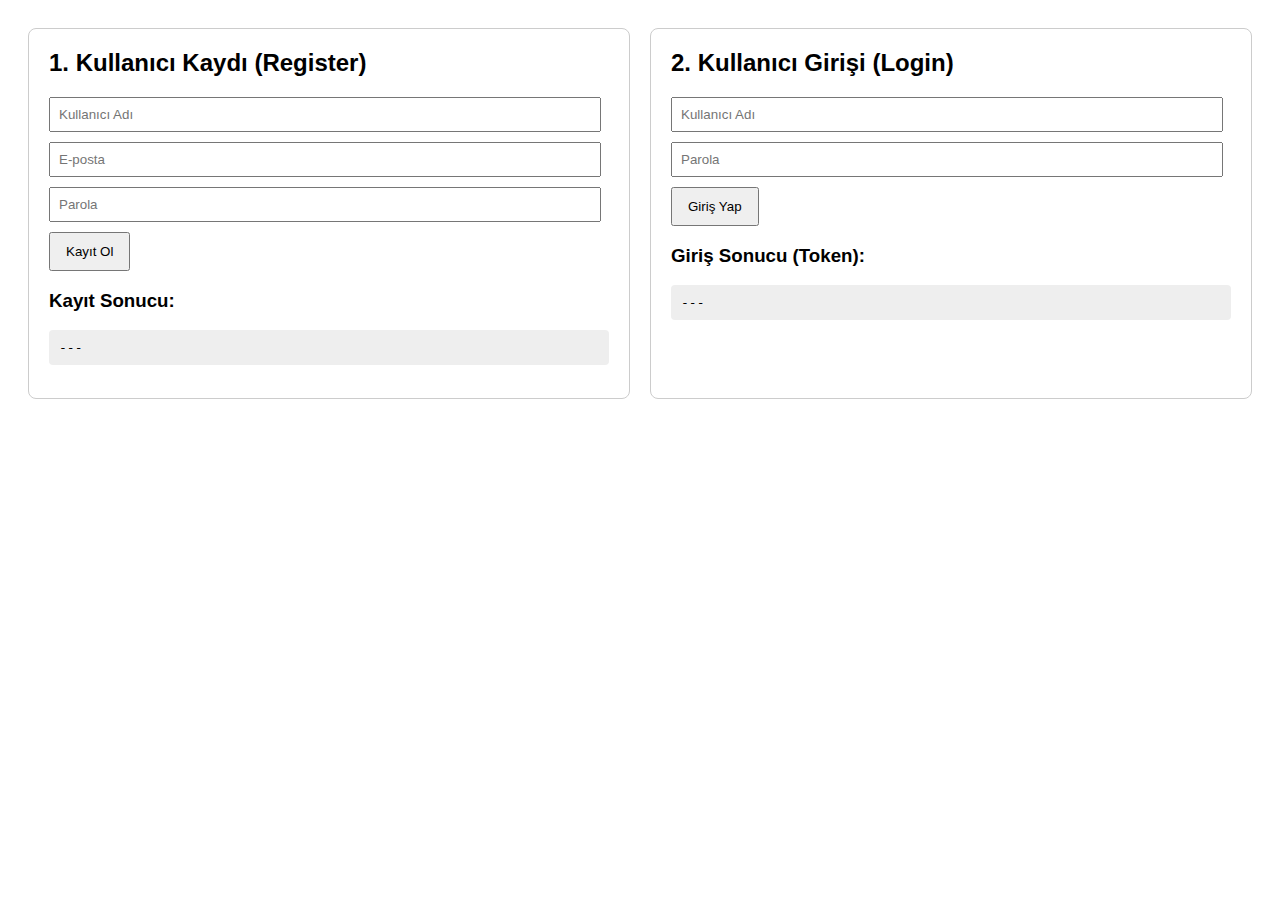
<file: templates/index.html>
<!DOCTYPE html>
<html lang="en">
<head>
    <meta charset="UTF-8">
    <meta name="viewport" content="width=device-width, initial-scale=1.0">
    <title>Flowingo Test Arayüzü</title>
    <style>
        body { font-family: sans-serif; display: grid; grid-template-columns: 1fr 1fr; gap: 20px; padding: 20px; }
        div { border: 1px solid #ccc; padding: 20px; border-radius: 8px; }
        h2 { margin-top: 0; }
        input { width: 95%; padding: 8px; margin-bottom: 10px; }
        button { padding: 10px 15px; cursor: pointer; }
        pre { background-color: #eee; padding: 10px; border-radius: 4px; white-space: pre-wrap; word-wrap: break-word; }
    </style>
</head>
<body>

    <div>
        <h2>1. Kullanıcı Kaydı (Register)</h2>
        <form id="register-form">
            <input type="text" id="reg-username" placeholder="Kullanıcı Adı" required>
            <input type="email" id="reg-email" placeholder="E-posta" required>
            <input type="password" id="reg-password" placeholder="Parola" required>
            <button type="submit">Kayıt Ol</button>
        </form>
        <h3>Kayıt Sonucu:</h3>
        <pre id="register-result">---</pre>
    </div>

    <div>
        <h2>2. Kullanıcı Girişi (Login)</h2>
        <form id="login-form">
            <input type="text" id="login-username" placeholder="Kullanıcı Adı" required>
            <input type="password" id="login-password" placeholder="Parola" required>
            <button type="submit">Giriş Yap</button>
        </form>
        <h3>Giriş Sonucu (Token):</h3>
        <pre id="login-result">---</pre>
    </div>

    <script>
        // Sitenin ana adresi (Django'nun çalıştığı yer)
        const API_URL = "http://127.0.0.1:8000";

        // --- 1. KAYIT (Register) FORMU İÇİN JAVASCRIPT ---
        document.getElementById("register-form").addEventListener("submit", async function (e) {
            e.preventDefault(); // Formun sayfayı yenilemesini engelle

            const username = document.getElementById("reg-username").value;
            const email = document.getElementById("reg-email").value;
            const password = document.getElementById("reg-password").value;
            const resultBox = document.getElementById("register-result");

            try {
                const response = await fetch(`${API_URL}/api/auth/register/`, {
                    method: "POST",
                    headers: {
                        "Content-Type": "application/json",
                    },
                    body: JSON.stringify({
                        username: username,
                        email: email,
                        password: password
                    })
                });

                const data = await response.json();

                if (response.status === 201) {
                    // Başarılı (Vize Testi Başarılı)
                    resultBox.style.color = "green";
                    resultBox.textContent = "BAŞARILI! Kullanıcı oluşturuldu:\n\n" + JSON.stringify(data, null, 2);
                } else {
                    // Hata (örn: Bu kullanıcı adı zaten var)
                    resultBox.style.color = "red";
                    resultBox.textContent = "HATA:\n\n" + JSON.stringify(data, null, 2);
                }
            } catch (error) {
                resultBox.style.color = "red";
                resultBox.textContent = "Sunucuya bağlanılamadı: " + error.message;
            }
        });

        // --- 2. GİRİŞ (Login) FORMU İÇİN JAVASCRIPT ---
        document.getElementById("login-form").addEventListener("submit", async function (e) {
            e.preventDefault(); // Formun sayfayı yenilemesini engelle

            const username = document.getElementById("login-username").value;
            const password = document.getElementById("login-password").value;
            const resultBox = document.getElementById("login-result");

            try {
                const response = await fetch(`${API_URL}/api/auth/login/`, {
                    method: "POST",
                    headers: {
                        "Content-Type": "application/json",
                    },
                    body: JSON.stringify({
                        username: username,
                        password: password
                    })
                });

                const data = await response.json();

                if (response.status === 200) {
                    // Başarılı Giriş (Vize Testi Başarılı)
                    resultBox.style.color = "green";
                    resultBox.textContent = "BAŞARILI GİRİŞ! Alınan Token:\n\n" + JSON.stringify(data, null, 2);
                } else {
                    // Hatalı Giriş (Vize Testi Başarılı)
                    resultBox.style.color = "red";
                    resultBox.textContent = "HATALI GİRİŞ (401):\n\n" + JSON.stringify(data, null, 2);
                }
            } catch (error) {
                resultBox.style.color = "red";
                resultBox.textContent = "Sunucuya bağlanılamadı: " + error.message;
            }
        });
    </script>
</body>
</html>
</file>
